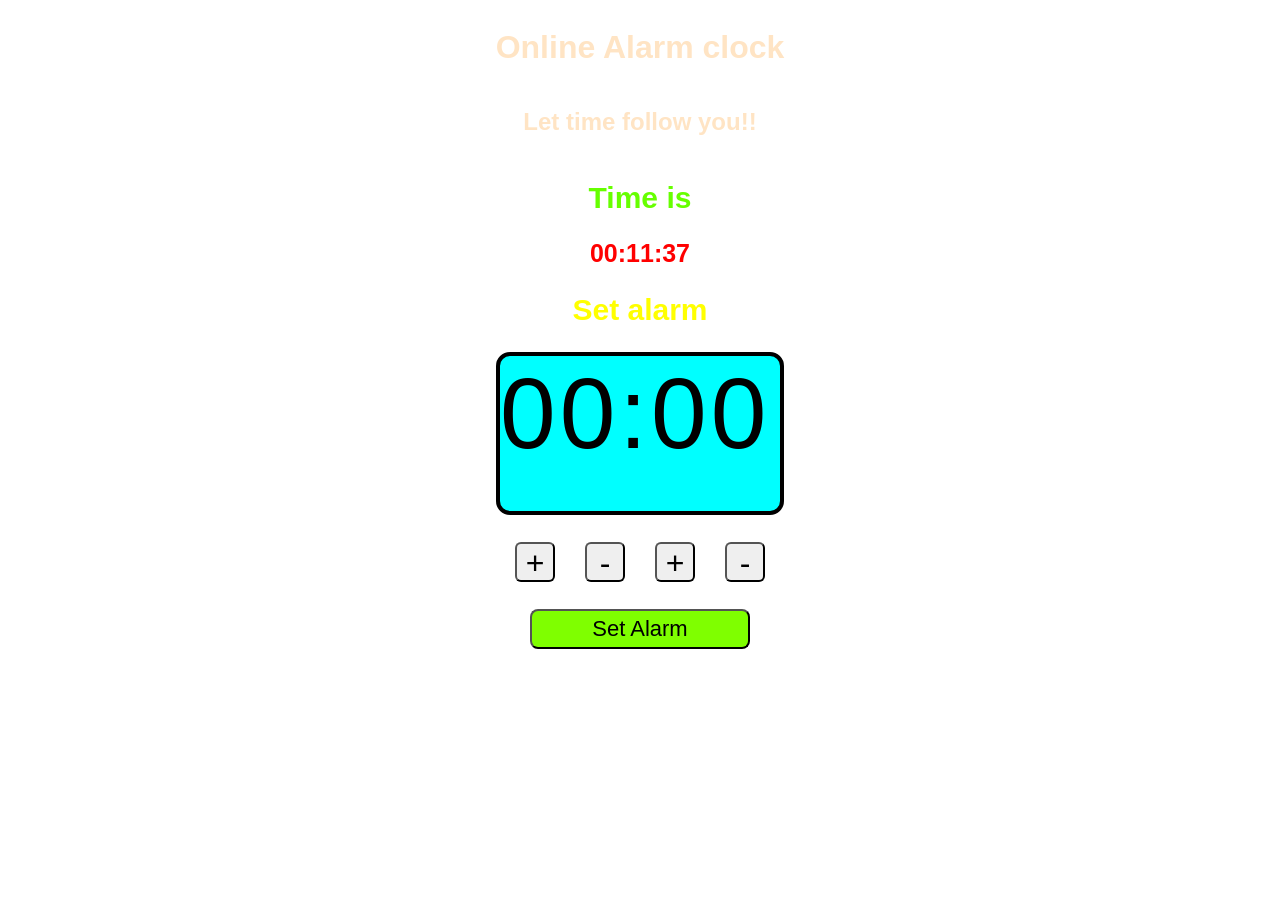
<file: index.html>
<!DOCTYPE html>
<html lang="en">
<head>
    <meta charset="UTF-8">
    <meta http-equiv="X-UA-Compatible" content="IE=edge">
    <meta name="viewport" content="width=device-width, initial-scale=1.0">
    <title>alarm clock</title>
    <link rel="icon" href="https://m.media-amazon.com/images/I/61jAO6BC3nL._SL1500_.jpg" type="image/icon type" style="width: 6px ; ">
    <link rel="stylesheet" href="style.css">
</head>
<body>
    <div class="big">
        <div class="header"><h1 class="heading">Online Alarm clock</h1></div>
        <div class="subheader"><h2 class="sub">Let time follow you!!</h2></div>
       <div class="samay"><h2>Time is </h2><span id="time"> </span></h1>
        <div class="alarm"><h2>Set alarm</h2></div>
        <div class="set_alarm">
            <div id="hour1" align="centre">0</div>
            <div id="hour2"align="centre">0</div>
            <div id="divider"align="centre">:</div>
            <div id="minute1"align="centre">0</div>
            <div id="minute2"align="centre">0</div>
        </div>
            <div class="buton">
            <div id="increase"><button type="button">+</button></div>
            <div id="decrese"><button type="button">-</button></div>
            <div id="increase1"><button type="button">+</button></div>
            <div id="decrese1"><button type="button">-</button>
            </div>
        </div>
        <div class="set" id="set"><button type="button">Set Alarm</button></div>
        <script src="script.js"></script>
    </div>
    
    
</body>
</html>
</file>
<file: style.css>
body{
    background-image: url(https://media.istockphoto.com/photos/clock-in-halo-light-picture-id1275677134?k=20&m=1275677134&s=612x612&w=0&h=FSe8ULi9uLZgVKRKiLZvKY91gubq1uifquOGTULrrWo=);
    background-size: 25% 28%;
}

.header{
    display: flex;
    align-items: center;
    justify-content: center;
    color: bisque;
    font-family: 'Lucida Sans', 'Lucida Sans Regular', 'Lucida Grande', 'Lucida Sans Unicode', Geneva, Verdana, sans-serif;
}
.subheader{
    display: flex;
    align-items: center;
    justify-content: center;
    color: bisque;
    font-family: 'Gill Sans', 'Gill Sans MT', Calibri, 'Trebuchet MS', sans-serif;
}
#time{
    font-size: 25px;
    color:red;
    font-family: 'Segoe UI', Tahoma, Geneva, Verdana, sans-serif;
    font-weight:700;
    display: flex;
    align-items: center;
    justify-content: center;
}
#time:hover{
    color: rgb(125, 236, 14);
}
.samay h2{
    display: flex;
    align-items: center;
    justify-content: center;
    color: rgb(102, 255, 0);
    font-family: 'Gill Sans', 'Gill Sans MT', Calibri, 'Trebuchet MS', sans-serif;
    font-size: 30px;
    font-weight:700;
}
.alarm h2{
    display: flex;
    align-items: center;
    justify-content: center;
    color: yellow;
    font-family: 'Gill Sans', 'Gill Sans MT', Calibri, 'Trebuchet MS', sans-serif;
    font-size: 30px;
    font-weight:700; 
}
.set_alarm{
    background-color: aqua;
    width: 280px;
    height: 155px;
    margin: auto;
    border: 4px solid black;
    border-radius: 14px;  
}
.set_alarm div{
    margin: 0 auto;
    font-size: 100px;
    font-family: 'Gill Sans', 'Gill Sans MT', Calibri, 'Trebuchet MS', sans-serif;
    font-weight: 400;
    display: inline;
    min-height: 100vh;
}
.buton{
    display: flex;
    align-items: center;
    justify-content: center;
    margin: 12px;
}
.buton div button{
    width: 40px;
    height: 40px;
    border-radius: 6px;
    display: inline;
    margin: 15px;
    font-size: 32px;
    cursor: pointer;
}
.set{
    display: flex;
    align-items: center;
    justify-content: center; 
}
.set button{
    width: 220px;
    height: 40px;
    border-radius: 8px;
    font-size: 22px;
    background-color: chartreuse;
    cursor: pointer;
}
.set button:focus{
    background-color: coral;
}
</file>
